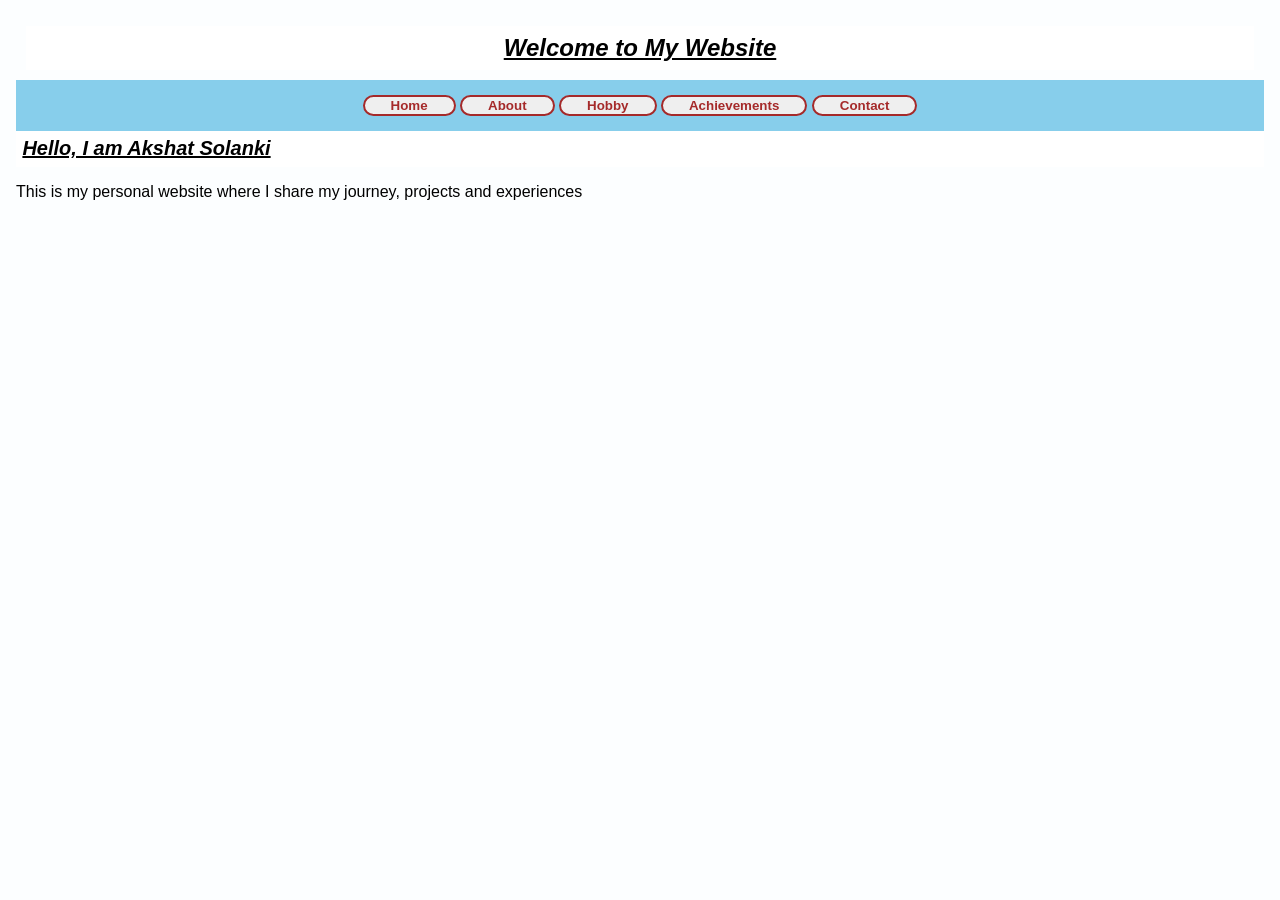
<file: index.html>
<!DOCTYPE html>
<html>
    <link rel="stylesheet" href="myclass.css">
        <meta charset="utf-8">
        <title> Home Page </title>
    <body>
        <header><h1>Welcome to My Website</h1></header>
        <nav>
            <button><a href="index.html">Home</a></button>
            <button><a href="about.html">About</a></button>
            <button><a href="ai.html">Hobby</a></button>
            <button><a href="ml.html">Achievements</a></button>
            <button><a href="contact.html">Contact</a></button> 
        </nav>
            <h2>Hello, I am Akshat Solanki</h2>
            <p>This is my personal website where I share my journey, projects and experiences</p>
    <body>
        <style>
            button{
         color: white;
         -webkit-text-fill-color: brown;
         border-radius: 9999px;
         border-style:double;
         border-color: brown;
         border-image: auto;
         -webkit-border-image: round;
         border-collapse: separate;
         box-sizing: border-box;
        }
     </style>
    </body>
</html>
</file>
<file: myclass.css>
body {
  font-family: sans-serif;
  margin: 0;
  padding: 1rem;
  background: #fcfeff;
  color:black ;
}

header{
  background:fixed;
  padding: 10px;
  text-align: center;
}

nav{
  background: skyblue;
  color: rgb(242, 10, 10);
  padding: 15px;
  text-align: center;
}

nav a{
  background: scroll;
  text-decoration: none;
  font-weight: bold;
  color:wheat;
  margin: 20px;
}

nav a:hover{
  text-decoration: underline;
  text-shadow: #fcfeff;
  color: lightslategray;
}

h1 {
  font-size: 1.5rem;
  background-color: white;
  font-style: italic;
  text-align: center;
  text-decoration: underline;
  padding: 0.5rem;
  margin: 0;
}

h2, h3, h4 {
  font-size: 1.25rem;
  background-color: white;
  font-style: italic;
  text-decoration: underline;
  text-align: left;
  padding: 0.4rem;
  margin: 0;
}
.f1,
.f2 {
  font-size: 0.9rem;
  background-color: darkorchid;
  color: white;
  font-style: italic;
  text-align: end;
  padding: 0.3rem;
  text-transform: lowercase;
  margin: 0;
}
</file>
